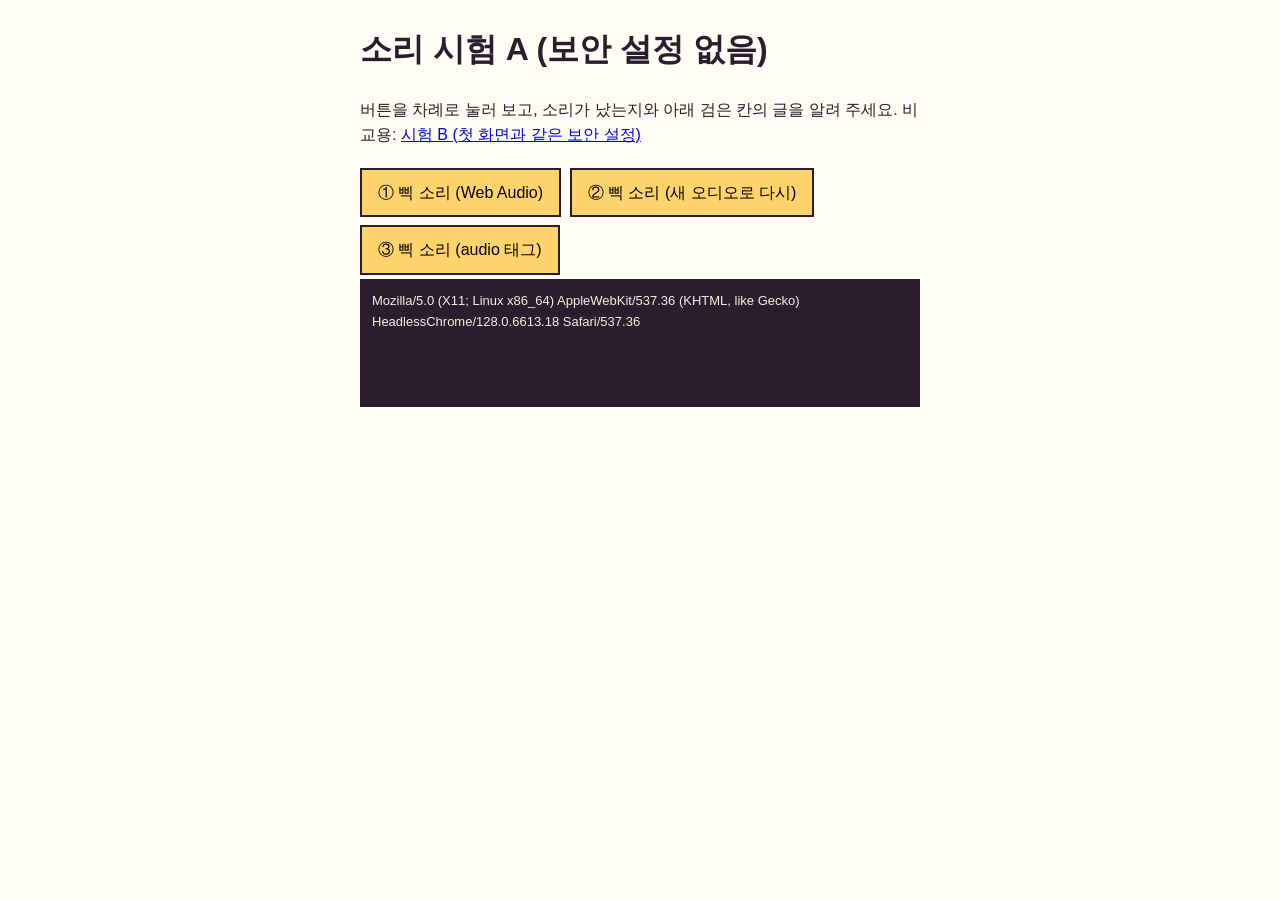
<file: sound-test/index.html>
<!doctype html>
<html lang="ko">
<head>
<meta charset="utf-8">
<meta name="viewport" content="width=device-width, initial-scale=1">

<meta name="robots" content="noindex">
<title>소리 시험 A (보안 설정 없음)</title>
<style>
  body { font: 16px/1.6 -apple-system, sans-serif; max-width: 560px; margin: 24px auto; padding: 0 16px; background: #fffdf4; color: #2b1d2e; }
  button { font: inherit; padding: 10px 16px; margin: 4px 4px 4px 0; border: 2px solid #2b1d2e; background: #ffd36b; cursor: pointer; }
  #log { white-space: pre-wrap; background: #2b1d2e; color: #f4f1de; padding: 12px; min-height: 8em; font-size: 13px; }
</style>
</head>
<body>
<h1>소리 시험 A (보안 설정 없음)</h1>
<p>버튼을 차례로 눌러 보고, 소리가 났는지와 아래 검은 칸의 글을 알려 주세요. 비교용: <a href="csp.html">시험 B (첫 화면과 같은 보안 설정)</a></p>
<button id="a">① 삑 소리 (Web Audio)</button>
<button id="b">② 삑 소리 (새 오디오로 다시)</button>
<button id="c">③ 삑 소리 (audio 태그)</button>
<div id="log"></div>
<script>
  const log = (t) => { document.getElementById('log').textContent += t + '\n'; };
  log(navigator.userAgent.match(/Version\/[\d.]+.*Safari/) ? 'Safari ' + navigator.userAgent.match(/Version\/([\d.]+)/)[1] : navigator.userAgent);
  let ac = null;
  function beep(a) {
    const o = a.createOscillator(), g = a.createGain();
    o.type = 'square'; o.frequency.value = 660; g.gain.value = 0.2;
    o.connect(g); g.connect(a.destination);
    o.start(); o.stop(a.currentTime + 0.25);
    setTimeout(() => log(`  0.3초 뒤: ${a.state}, t=${a.currentTime.toFixed(2)}`), 300);
  }
  document.getElementById('a').onclick = () => {
    try {
      if (!ac) ac = new (window.AudioContext || window.webkitAudioContext)();
      log(`① 만든 직후: ${ac.state}, ${ac.sampleRate}Hz`);
      ac.resume().then(() => log('  resume 성공: ' + ac.state), (e) => log('  resume 실패: ' + e));
      beep(ac);
    } catch (e) { log('① 오류: ' + e); }
  };
  document.getElementById('b').onclick = () => {
    try {
      if (ac) ac.close();
      ac = new (window.AudioContext || window.webkitAudioContext)();
      log(`② 새로 만든 직후: ${ac.state}`);
      ac.resume().then(() => log('  resume 성공: ' + ac.state), (e) => log('  resume 실패: ' + e));
      beep(ac);
    } catch (e) { log('② 오류: ' + e); }
  };
  document.getElementById('c').onclick = () => {
    try {
      // 0.25초 삑 소리를 WAV로 만들어 audio 태그로 재생
      const sr = 22050, n = Math.floor(sr / 4), buf = new ArrayBuffer(44 + n * 2), v = new DataView(buf);
      const w = (o, s) => [...s].forEach((c, i) => v.setUint8(o + i, c.charCodeAt(0)));
      w(0, 'RIFF'); v.setUint32(4, 36 + n * 2, true); w(8, 'WAVEfmt '); v.setUint32(16, 16, true); v.setUint16(20, 1, true); v.setUint16(22, 1, true);
      v.setUint32(24, sr, true); v.setUint32(28, sr * 2, true); v.setUint16(32, 2, true); v.setUint16(34, 16, true); w(36, 'data'); v.setUint32(40, n * 2, true);
      for (let i = 0; i < n; i++) v.setInt16(44 + i * 2, (Math.floor(i / (sr / 660 / 2)) % 2 ? 1 : -1) * 6000, true);
      const url = 'data:audio/wav;base64,' + btoa(String.fromCharCode(...new Uint8Array(buf)));
      const el = new Audio(url);
      el.play().then(() => log('③ audio 태그 재생 성공'), (e) => log('③ audio 태그 재생 실패: ' + e));
    } catch (e) { log('③ 오류: ' + e); }
  };
</script>
</body>
</html>
</file>
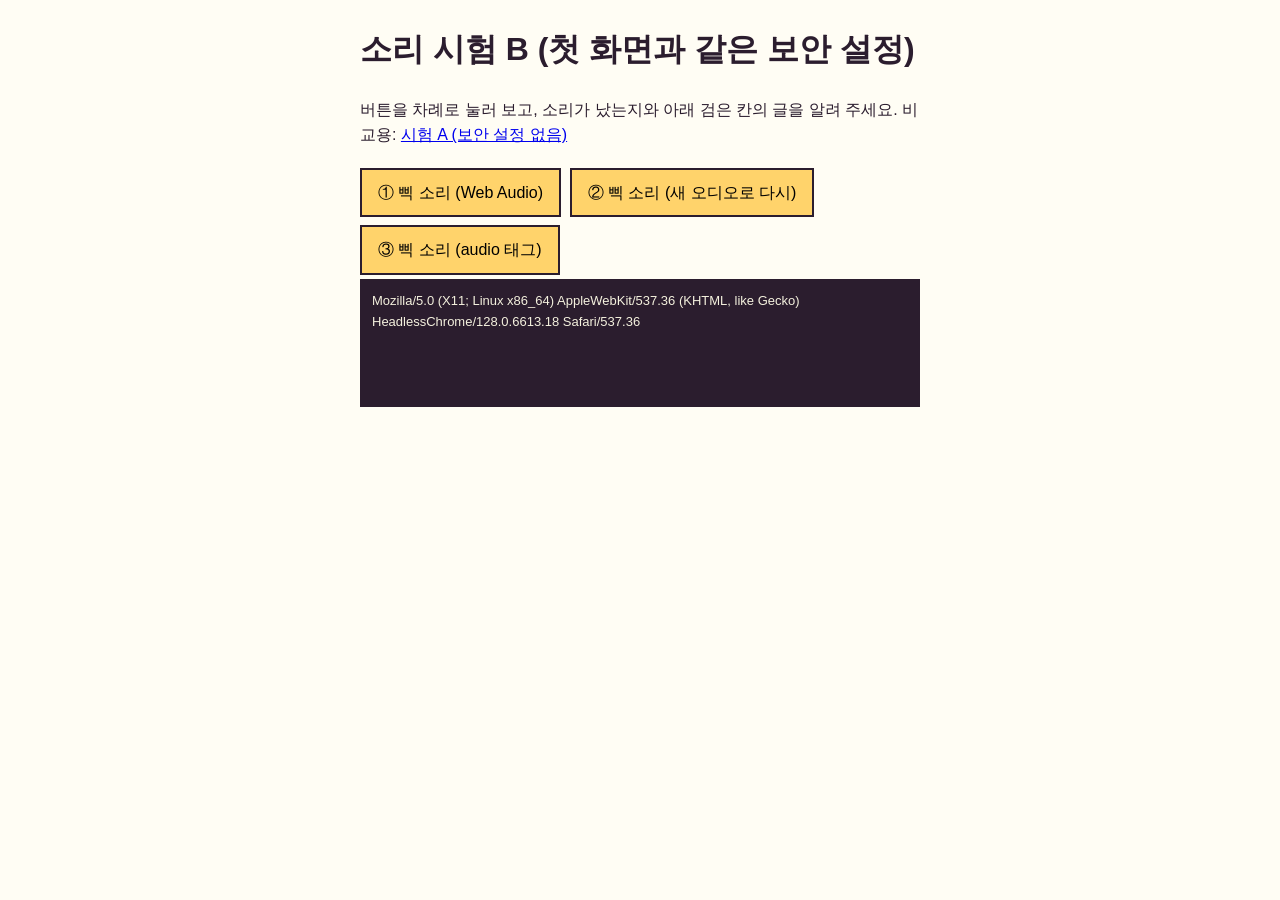
<file: sound-test/csp.html>
<!doctype html>
<html lang="ko">
<head>
<meta charset="utf-8">
<meta name="viewport" content="width=device-width, initial-scale=1">
<meta http-equiv="Content-Security-Policy" content="default-src 'self'; script-src 'self' 'unsafe-inline'; style-src 'self' 'unsafe-inline'; img-src 'self' data:; font-src 'self'; connect-src 'self' https://script.google.com https://script.googleusercontent.com; form-action 'none'; base-uri 'none'; object-src 'none'">
<meta name="robots" content="noindex">
<title>소리 시험 B (첫 화면과 같은 보안 설정)</title>
<style>
  body { font: 16px/1.6 -apple-system, sans-serif; max-width: 560px; margin: 24px auto; padding: 0 16px; background: #fffdf4; color: #2b1d2e; }
  button { font: inherit; padding: 10px 16px; margin: 4px 4px 4px 0; border: 2px solid #2b1d2e; background: #ffd36b; cursor: pointer; }
  #log { white-space: pre-wrap; background: #2b1d2e; color: #f4f1de; padding: 12px; min-height: 8em; font-size: 13px; }
</style>
</head>
<body>
<h1>소리 시험 B (첫 화면과 같은 보안 설정)</h1>
<p>버튼을 차례로 눌러 보고, 소리가 났는지와 아래 검은 칸의 글을 알려 주세요. 비교용: <a href="./">시험 A (보안 설정 없음)</a></p>
<button id="a">① 삑 소리 (Web Audio)</button>
<button id="b">② 삑 소리 (새 오디오로 다시)</button>
<button id="c">③ 삑 소리 (audio 태그)</button>
<div id="log"></div>
<script>
  const log = (t) => { document.getElementById('log').textContent += t + '\n'; };
  log(navigator.userAgent.match(/Version\/[\d.]+.*Safari/) ? 'Safari ' + navigator.userAgent.match(/Version\/([\d.]+)/)[1] : navigator.userAgent);
  let ac = null;
  function beep(a) {
    const o = a.createOscillator(), g = a.createGain();
    o.type = 'square'; o.frequency.value = 660; g.gain.value = 0.2;
    o.connect(g); g.connect(a.destination);
    o.start(); o.stop(a.currentTime + 0.25);
    setTimeout(() => log(`  0.3초 뒤: ${a.state}, t=${a.currentTime.toFixed(2)}`), 300);
  }
  document.getElementById('a').onclick = () => {
    try {
      if (!ac) ac = new (window.AudioContext || window.webkitAudioContext)();
      log(`① 만든 직후: ${ac.state}, ${ac.sampleRate}Hz`);
      ac.resume().then(() => log('  resume 성공: ' + ac.state), (e) => log('  resume 실패: ' + e));
      beep(ac);
    } catch (e) { log('① 오류: ' + e); }
  };
  document.getElementById('b').onclick = () => {
    try {
      if (ac) ac.close();
      ac = new (window.AudioContext || window.webkitAudioContext)();
      log(`② 새로 만든 직후: ${ac.state}`);
      ac.resume().then(() => log('  resume 성공: ' + ac.state), (e) => log('  resume 실패: ' + e));
      beep(ac);
    } catch (e) { log('② 오류: ' + e); }
  };
  document.getElementById('c').onclick = () => {
    try {
      // 0.25초 삑 소리를 WAV로 만들어 audio 태그로 재생
      const sr = 22050, n = Math.floor(sr / 4), buf = new ArrayBuffer(44 + n * 2), v = new DataView(buf);
      const w = (o, s) => [...s].forEach((c, i) => v.setUint8(o + i, c.charCodeAt(0)));
      w(0, 'RIFF'); v.setUint32(4, 36 + n * 2, true); w(8, 'WAVEfmt '); v.setUint32(16, 16, true); v.setUint16(20, 1, true); v.setUint16(22, 1, true);
      v.setUint32(24, sr, true); v.setUint32(28, sr * 2, true); v.setUint16(32, 2, true); v.setUint16(34, 16, true); w(36, 'data'); v.setUint32(40, n * 2, true);
      for (let i = 0; i < n; i++) v.setInt16(44 + i * 2, (Math.floor(i / (sr / 660 / 2)) % 2 ? 1 : -1) * 6000, true);
      const url = 'data:audio/wav;base64,' + btoa(String.fromCharCode(...new Uint8Array(buf)));
      const el = new Audio(url);
      el.play().then(() => log('③ audio 태그 재생 성공'), (e) => log('③ audio 태그 재생 실패: ' + e));
    } catch (e) { log('③ 오류: ' + e); }
  };
</script>
</body>
</html>
</file>
